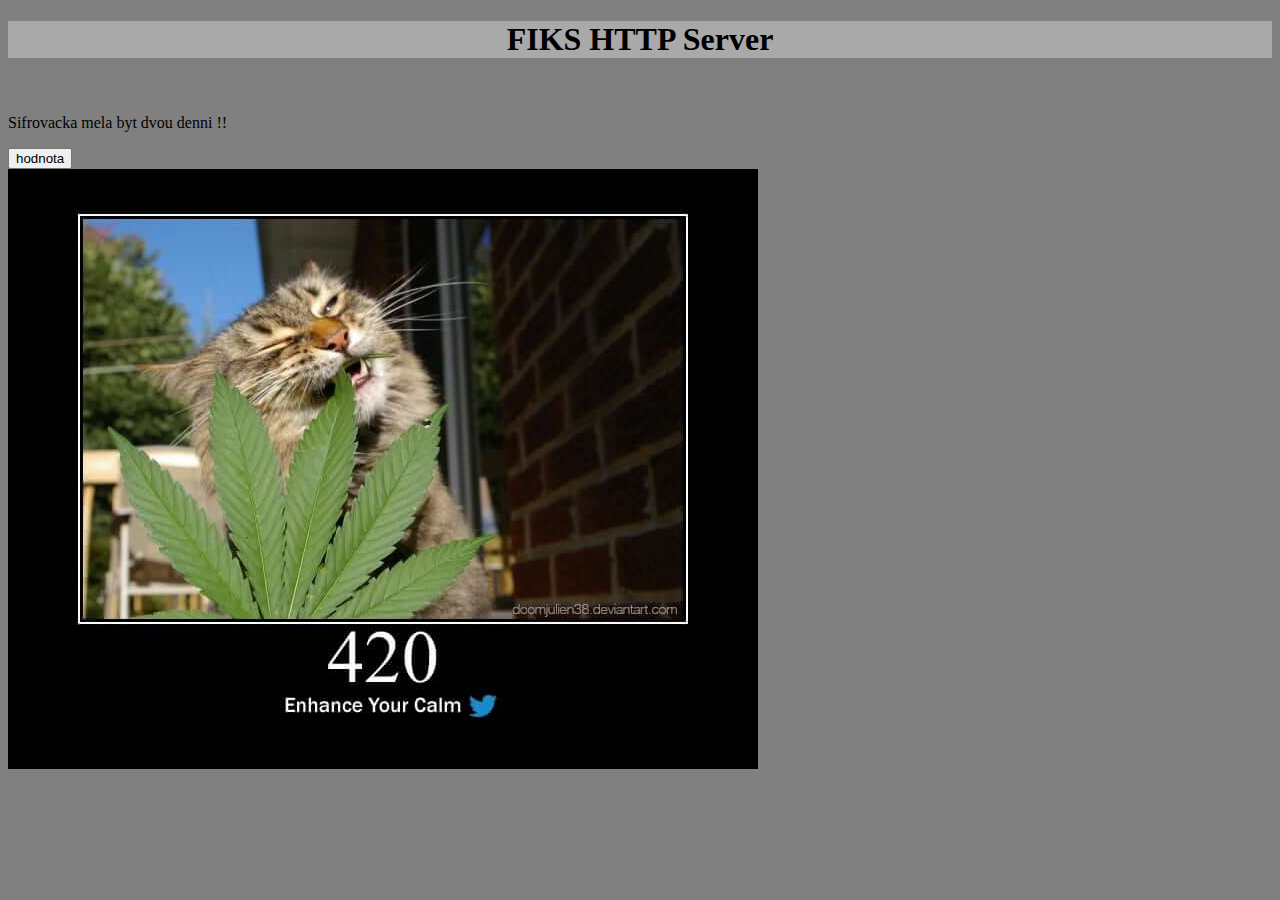
<file: folder/index.html>
<!DOCTYPE html>
<html lang="en">
    <head>
        <meta charset="UTF-8">
        <meta name="viewport" content="width=device-width, initial-scale=1">
        <title></title>
        <link href="style.css" rel="stylesheet">
        <link rel="icon" href="pics/favicon.ico" type="image/x-icon">
    </head>
    <body>
        <h1>FIKS HTTP Server</h1><br>
        <p>Sifrovacka mela byt dvou denni !!</p>
        <form method="POST">
            <input type="submit" value="hodnota">
        </form>
        <img src="pics/cat_420.jpg">
    </body>
</html>
</file>
<file: folder/style.css>
h1 {background-color: darkgrey;
text-align: center;}

body {
    background-color: gray;
}
</file>
